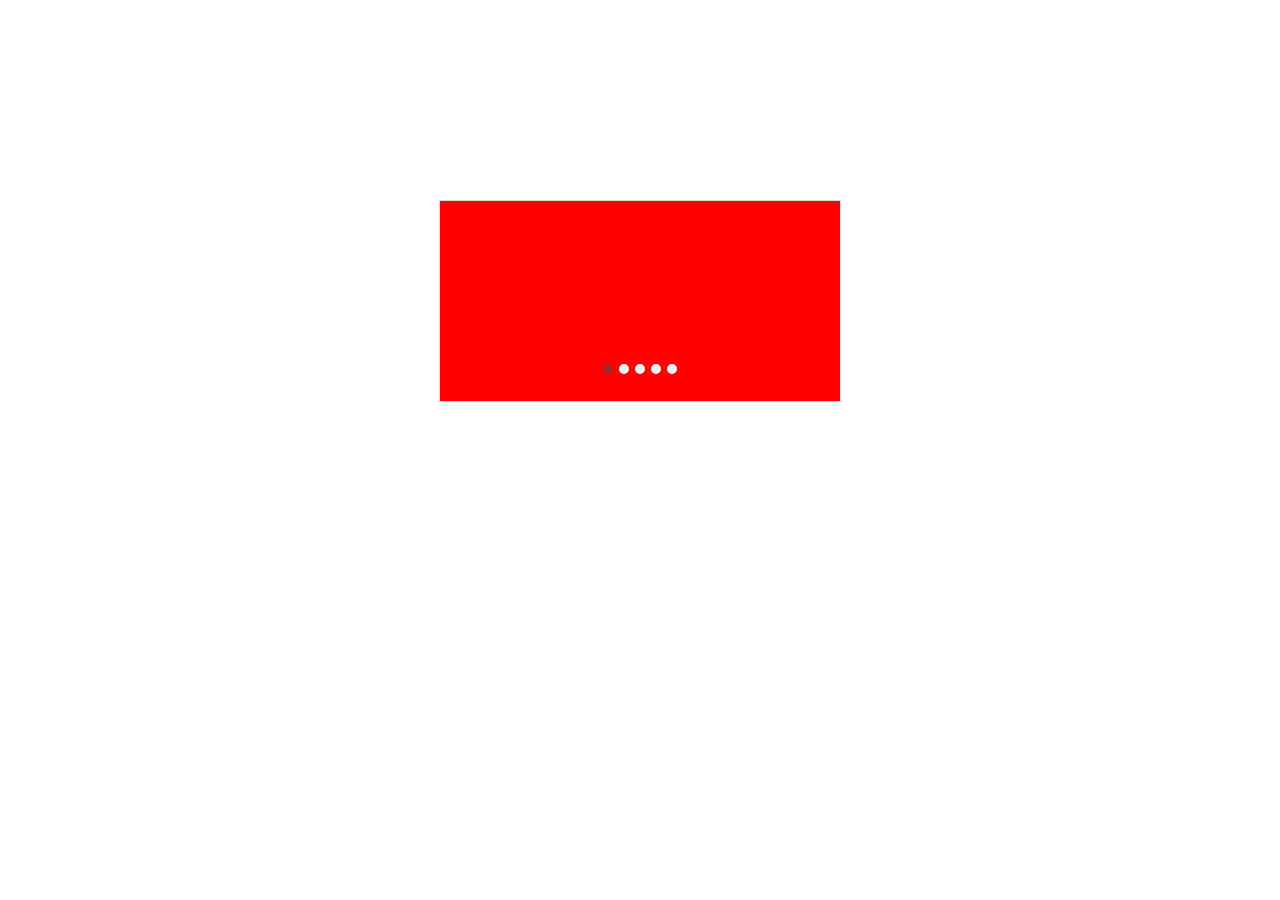
<file: lunbo/index.html>
<!DOCTYPE html>
<html>
	<head>
		<meta charset="UTF-8">
		<title></title>
	</head>
	<style type="text/css">
		*{
			margin: 0;
			padding: 0;		
			list-style: none;
		}
		
		#main{
			width: 400px;
			height: 200px;
			border: 1px solid #ddd;
			margin: 200px auto;
			position: relative;
			overflow: hidden;
		}
		#d1{
			width: 2000px;
			height: 100%;
			position: absolute;
		}
		#d1 li{
			width: 400px;
			height: 200px;
			float: left;
		}
		#d2{
			position: absolute;
			top:160px;
			left: 160px;
			
		}
		#d2 li{
			float: left;
			width: 10px;
			height: 10px;
			border-radius: 50%;
			background: #fff;
	
			margin: 3px;
		}
		.btn{
			width: 30px;
			height: 40px;
			background: rgba(0,0,0,0.3);
			position: absolute;
			top:80px;
			text-align: center;
			line-height: 40px;
			border: none;
			color: #fff;
			display: none;
		}
		#btn1{
			left: 0;
		}
		#btn2{
			right: 0;
		}
	</style>
	<body>
		<div id='main'>
			<ul id='d1'>
				<li style="background: #f00;"></li>
				<li style="background: #0f0;"></li>
				<li style="background: #00f;"></li>
				<li style="background: #ff0;"></li>
				<li style="background: #0ff;"></li>
			</ul>
			<ul id='d2'>
				<li style="background: brown;"></li>
				<li></li>
				<li></li>
				<li></li>
				<li></li>
			</ul>
			<btnton class="btn" id='btn1'>&lt;</btnton>
			<btnton class="btn" id='btn2'>&gt;</btnton>
		</div>
	</body>
	<script src="js/Js.js" type="text/javascript" charset="utf-8"></script>
	<script type="text/javascript">
		var main = document.getElementById('main');
		var d1 = document.getElementById('d1');
		var oli = d1.getElementsByTagName('li');
		var d2 = document.getElementById('d2');
		var ali = d2.getElementsByTagName('li');
		var btn = document.getElementsByTagName('btnton');
		var btn1 = document.getElementById('btn1');
		var btn2= document.getElementById('btn2');
		var n=0;
		function move(){
			if(n>=oli.length-1){
				n=-1;
			}
			n++;
			startMove(d1,{left:-(main.offsetWidth-2)*n});
			for(var i=0;i<oli.length;i++){
				ali[i].style.background='#fff'
			}
			ali[n].style.background = 'brown';
			
		}

		var timer = setInterval(move,2000)
		
		d1.onmouseover = function(){
			clearInterval(timer);
		}
		d1.onmouseout =function(){
			timer = setInterval(move,2000)
		}
		main.onmouseover = function(){
			for(var i=0;i<btn.length;i++){
				btn[i].style.display = 'block';
				btn[i].onmouseover =  function(){
					for(var j=0;j<btn.length;j++){
						btn[j].style.background = 'rgba(0,0,0,0.3)';
					}
					this.style.background= 'rgba(0,0,0,0.7)';
				}
				
				btn[i].onmouseout =  function(){
					this.style.background = 'rgba(0,0,0,0.3)';
				}
			}
			
			btn1.onclick = function(){
				clearInterval(timer);
				if(n<=0){
					n=oli.length;
				}
				n--;
				startMove(d1,{left:-(main.offsetWidth-2)*n});
				for(var i=0;i<oli.length;i++){
					ali[i].style.background = '#fff';
				}
				ali[n].style.background = 'brown';
				timer = setInterval(move,2000)
			}
			
			btn2.onclick = function(){
				clearInterval(timer);
				if(n>=oli.length-1){
					n=-1;
				}
				n++;
				startMove(d1,{left:-(main.offsetWidth-2)*n});
				for(var i=0;i<oli.length;i++){
					ali[i].style.background = '#fff';
				}
				ali[n].style.background = 'brown';
				timer = setInterval(move,2000)
			}
			
		}		
		main.onmouseout = function(){
			for(var i=0;i<btn.length;i++){
				btn[i].style.display = 'none';
				
			}
		}
		
		
		for(var i=0;i<oli.length;i++){
			ali[i].index = i;
			ali[i].onclick = function(){
				clearInterval(timer);
				n = this.index;
				for(var j=0;j<oli.length;j++){
					ali[j].style.background = '#fff';
				}
				this.style.background ='brown';
				startMove(d1,{left:-(main.offsetWidth-2)*n});
				timer = setInterval(move,2000)
			}
		}
		
		
		
	</script>
</html>
</file>
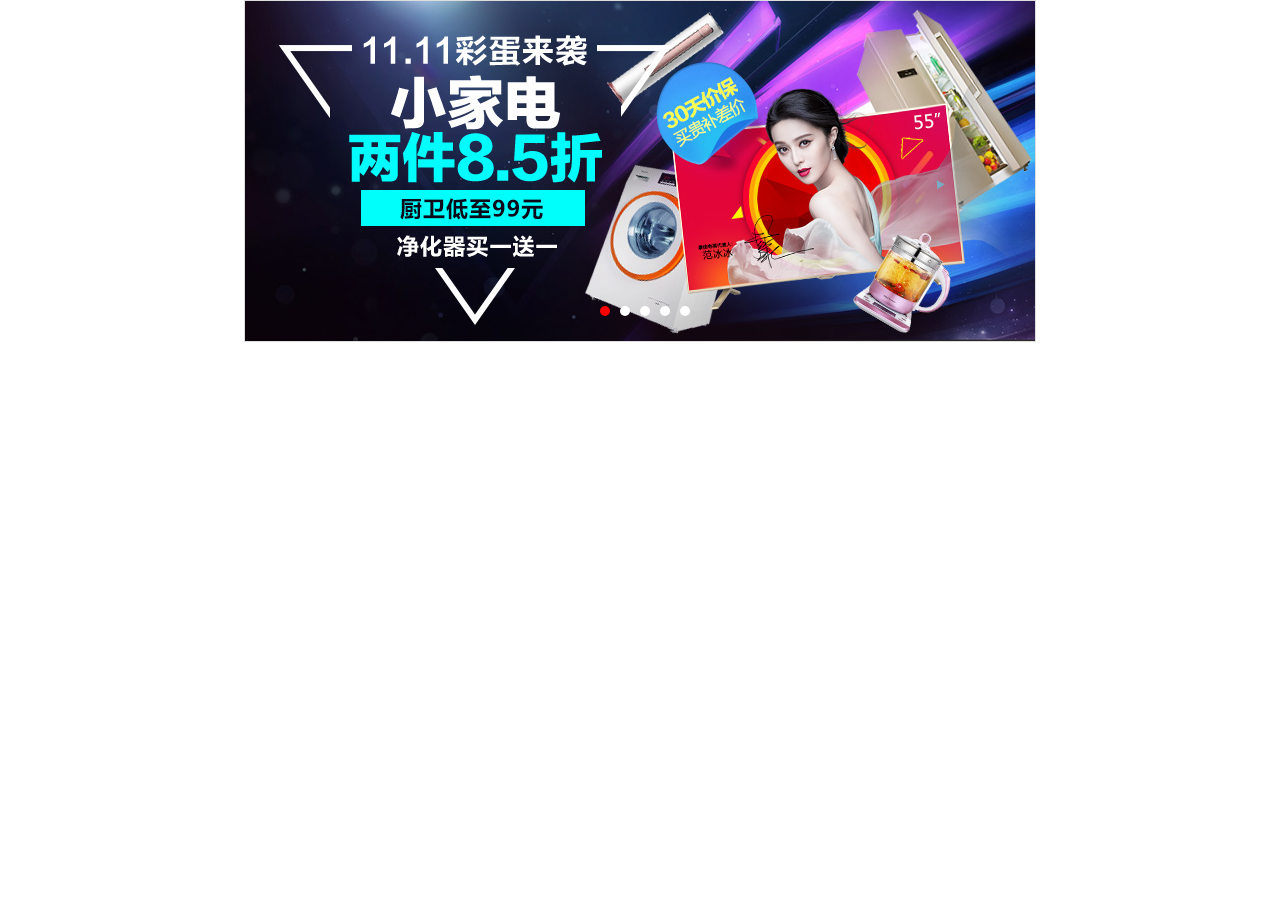
<file: lunbo/index1.html>
<!DOCTYPE html>
<html>
	<head>
		<meta charset="UTF-8">
		<title></title>
	</head>
	<style>
		*{
			margin: 0;
			padding: 0;
			list-style: none;
		}
		#main{
			width: 790px;
			height: 340px;
			border: 1px solid #ddd;
			margin: 0 auto;
			position: relative;
		}
		
		#d1{
			width: 790px;
			height: 340px;
			position: relative;	
		}
		#d1 li{
			width: 790px;
			height: 340px;
			position: absolute;
			top: 0;
			left: 0;
			opacity: 0;	
		}
		#d2{
			position: absolute;
			top:300px;
			left: 350px;
		}
		#d2 li{
			float: left;
			margin: 5px;
			width: 10px;
			height: 10px;
			background: #fff;
			border-radius: 50%;
		}
		.btn{
			width: 30px;
			height: 50px;
			background: rgba(0,0,0,0.3);
			position: absolute;
			top:145px;
			text-align: center;
			line-height: 50px;
			color: #fff;
			display: none;
		}
		#btn1{
			left: 0;
		}
		#btn2{
			right: 0;
		}
	</style>
	<script src="js/Js.js" type="text/javascript" charset="utf-8"></script>

	<body>
		<div id='main'>
			<ul id='d1'>
				<li style="opacity: 1;"><img src="img/banner1.jpg"/></li>
				<li><img src="img/banner2.jpg"/></li>
				<li><img src="img/banner3.jpg"/></li>
				<li><img src="img/banner4.jpg"/></li>
				<li><img src="img/banner5.jpg"/></li>
			</ul>
			<ul id='d2'>
				<li style="background: #f00;"></li>
				<li></li>
				<li></li>
				<li></li>
				<li></li>
			</ul>
			<div class="btn" id='btn1'>&lt;</div>
			<div class="btn" id='btn2'>&gt;</div>
		</div>
	</body>
	<script type="text/javascript">
		var main = document.getElementById('main');
		var d1 = document.getElementById('d1');
		var oli= d1.getElementsByTagName('li');
		var d2 = document.getElementById('d2');
		var ali = d2.getElementsByTagName('li');
		var btn = document.getElementsByClassName('btn');
		var btn1 = document.getElementById('btn1');
		var btn2  = document.getElementById('btn2');
		var n = 0;
		function move(){
			if(n>=oli.length-1){
				n = -1;
			}
			n++;
			for(var i=0;i<oli.length;i++){
				ali[i].style.background = '#fff';
				oli[i].style.opacity = '0'
			}
			startMove(oli[n],{opacity:100});
			
			ali[n].style.background = '#f00';
		}
		var timer = setInterval(move,2000);
		
		d1.onmouseover = function(){
			clearInterval(timer)
		}
		d1.onmouseout =function(){
			timer = setInterval(move,2000)
		}
		main.onmouseover = function(){
			btn1.style.display = 'block';
			btn2.style.display = 'block';
			
			for(var i=0;i<btn.length;i++){
				btn[i].onmouseover = function(){
					for(var j=0;j<btn.length;j++){
						btn[j].style.background = 'rgba(0,0,0,0.3)';
					}
					this.style.background= 'rgba(0,0,0,0.6)'
				}
				btn[i].onmouseout = function(){				
					this.style.background= 'rgba(0,0,0,0.3)'
				}
				
			}
			
			btn1.onclick  =function(){
				clearInterval(timer)
				if(n<=0){
					n=oli.length;
				}
				n--;
				for(var i=0;i<oli.length;i++){
					ali[i].style.background = '#fff';
					oli[i].style.opacity = '0'
				}
				startMove(oli[n],{opacity:100});
				
				ali[n].style.background = '#f00';
				timer = setInterval(move,2000)
			}
			btn2.onclick = function(){
				clearInterval(timer);
				if(n>=oli.length-1){
					n=-1;
				}
				n++;
				for(var i=0;i<oli.length;i++){
					ali[i].style.background = '#fff';
					oli[i].style.opacity = '0'
				}
				startMove(oli[n],{opacity:100});
				
				ali[n].style.background = '#f00';
				timer = setInterval(move,2000);
			}			
		}
		main.onmouseout = function(){
			btn1.style.display = 'none';
			btn2.style.display = 'none';
			
		}
		for(var i=0;i<oli.length;i++){			
			ali[i].index= i;
			ali[i].onclick = function(){
				
				clearInterval(timer);
				n = this.index;
				for(var j=0;j<oli.length;j++){
					ali[j].style.background='#fff';
					oli[j].style.opacity = '0';
				}
				startMove(oli[n],{opacity:100});
				this.style.background ='#f00';
				
				
			}
		}
		
		
	</script>
</html>
</file>
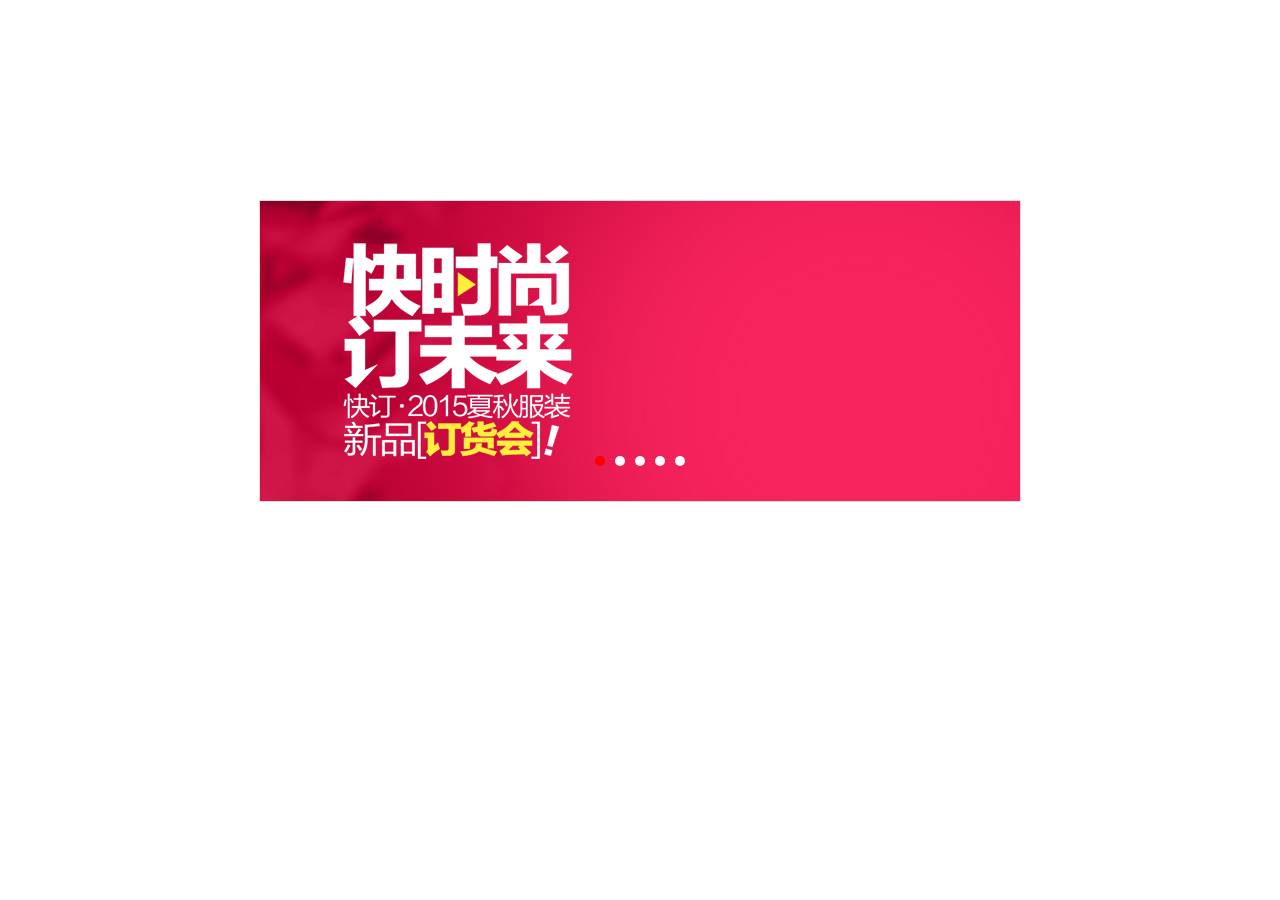
<file: lunbo/index2.html>
<!DOCTYPE html>
<html>
	<head>
		<meta charset="UTF-8">
		<title></title>
	</head>
	<style>
		*{
			margin: 0;
			padding: 0;
			list-style: none;
		}
		#main{
			width:760px ;
			height: 300px;
			border: 1px solid #ddd;
			position: relative;
			margin: 200px auto;
			overflow: hidden;
		}
		#d1{
			width: 760px;
			height: 300px;
			position: relative;
			
		}
		#d1 li{
			width: 760px;
			height: 300px;
			position: absolute;
			top: 0;
			left: 0;
			opacity: 0;
		}
		#d1 li img{
			position: absolute;
			top:0;
			left: 0;
		}
		#d1 li .img1{
			left: -50px;
			display: none;
		}
		#d1 li .img2{
			left: -760px;
		}
		#d2{
			position: absolute;
			top: 250px;
			left: 330px;
			
			
		}
		#d2 li{
			width: 10px;
			height: 10px;
			float: left;
			margin: 5px;
			background: #fff;
			border-radius: 50%;
		}
		.btn{
			width: 30px;
			height: 50px;
			position: absolute;
			top:125px;
			text-align:center;
			line-height: 50px;
			color: #fff;	
			background: rgba(0,0,0,0.3);
			display: none;
		}
		#btn1{
			left: 0;
		}
		#btn2{
			right: 0;
		}
	</style>
	<script src="js/Js.js" type="text/javascript" charset="utf-8"></script>
	<body>
		<div id='main'>
			<ul id='d1'>
				<li style="background: url(img/bg1.jpg);opacity: 1;"><img src="img/con1.png" class="img1"/><img src="img/text1.png" class="img2"/></li>
				<li style="background: url(img/bg2.jpg);"><img src="img/con2.png" class="img1"/><img src="img/text2.png" class="img2"/></li>
				<li style="background: url(img/bg3.jpg);"><img src="img/con3.png" class="img1"/><img src="img/text3.png" class="img2"/></li>
				<li style="background: url(img/bg4.jpg);"><img src="img/con4.png" class="img1"/><img src="img/text4.png" class="img2"/></li>
				<li style="background: url(img/bg5.jpg);"><img src="img/con5.png" class="img1"/><img src="img/text5.png" class="img2"/></li>
			</ul>
			<ul id='d2'>
				<li style="background: #f00;"></li>
				<li></li>
				<li></li>
				<li></li>
				<li></li>
			</ul>
			<div class="btn" id='btn1'>&lt;</div>
			<div class="btn" id='btn2'>&gt;</div>
		</div>
	</body>
	<script>
		var main = document.getElementById('main');
		var d1 = document.getElementById('d1');
		var oli = d1.getElementsByTagName('li');
		var d2 = document.getElementById('d2');
		var ali = d2.getElementsByTagName('li');
		var btn = document.getElementsByClassName('btn');
		var btn1 = document.getElementById('btn1');
		var btn2 = document.getElementById('btn2');
		var img1 = document.getElementsByClassName('img1');
		var img2 = document.getElementsByClassName('img2');
		console.log(img2.length);
		var n= 0;
		startMove(img2[0],{left:0},function(){
			img1[0].style.display = 'block';
			startMove(img1[0],{left:0});
		});
		function start(){
			for(var i=0;i<oli.length;i++){
				img1[i].style.display = 'none'
				img1[i].style.left = '-50px';
				img2[i].style.left = '-760px';
				ali[i].style.background= '#fff';
				oli[i].style.opacity = '0'
			}
			startMove(oli[n],{opacity:100},function(){
				startMove(img2[n],{left:0},function(){
					img1[n].style.display = 'block';
					startMove(img1[n],{left:0})
				});				
			});
			ali[n].style.background='#f00'
		}
		function move(){			
			if(n>=oli.length-1){
				n=-1;
			}
			n++;
			start();
		}
		var timer = setInterval(move,3000);
		
		d1.onmouseover = function(){
			clearInterval(timer);
		}
		d1.onmouseout = function(){
			timer = setInterval(move,3000)
		}
		
		main.onmouseover = function(){
			for(var i=0;i<btn.length;i++){
				btn[i].style.display = 'block'
				btn[i].onmouseover= function(){
					for(var j=0;j<btn.length;j++){
						btn[j].style.background = 'rgba(0,0,0,0.3)';
					}
					this.style.background = 'rgba(0,0,0,0.6)';
				}
				btn[i].onmouseout= function(){
					this.style.background = 'rgba(0,0,0,0.3)';
				}
			}
		}					
		main.onmouseout = function(){
			for(var i=0;i<btn.length;i++){
				btn[i].style.display = 'none'
			}
		}
		btn1.onclick = function(){
			console.log("a");
			clearInterval(timer)
			if(n<=0){
				n=oli.length;
			}
			n--;
			start();
			timer = setInterval(move,3000)
		}
		btn2.onclick= function(){
			clearInterval(timer);
			if(n>=oli.length-1){
				n=-1;
			}
			n++;
			start();
			timer = setInterval(move,3000)
		}
		for(var i=0;i<oli.length;i++){
			ali[i].index =i;
			ali[i].onclick = function(){
				clearInterval(timer);
				n = this.index;
				start()
				timer = setInterval(move,3000)
				
			}
		}
	</script>
</html>
</file>
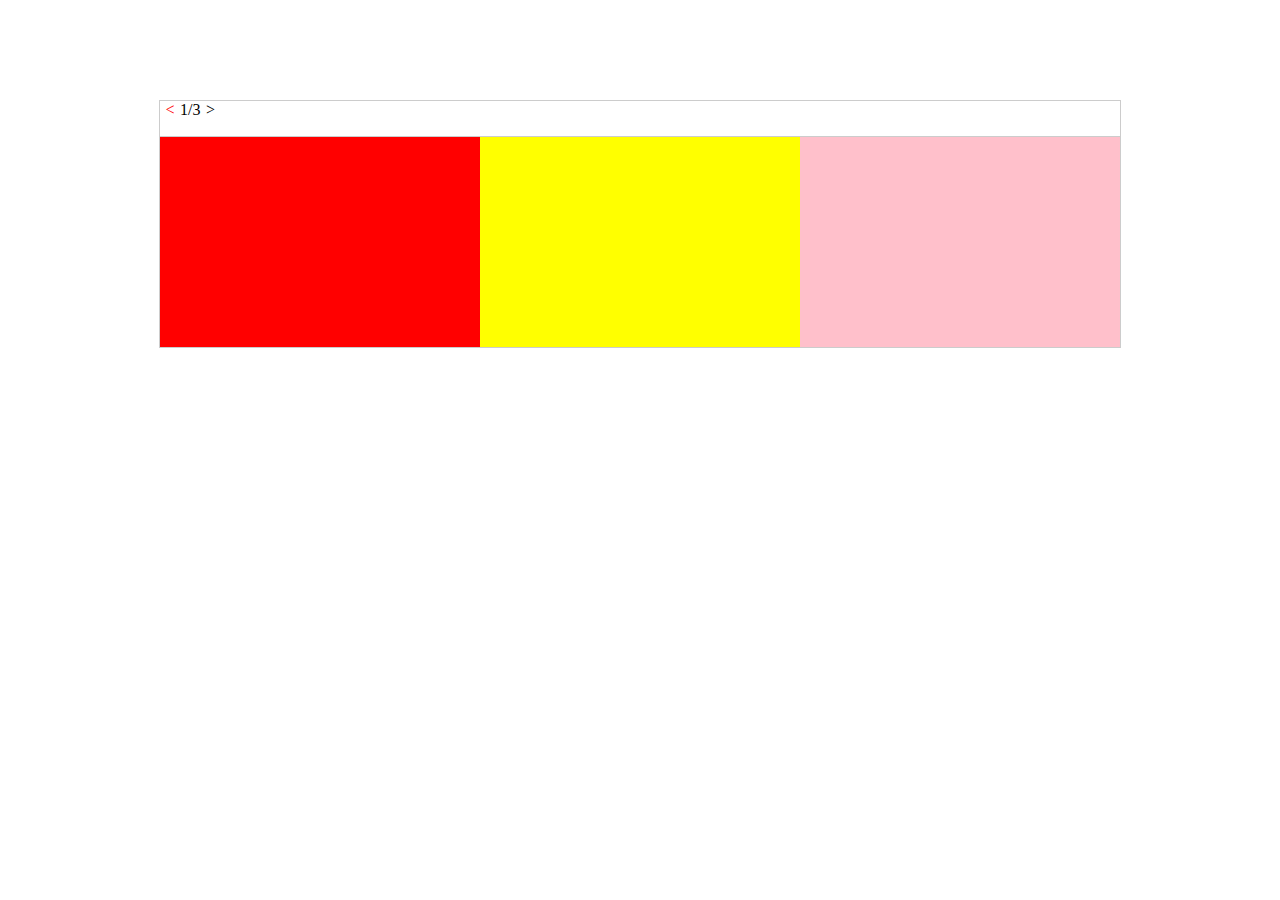
<file: lunbo/index4.html>
<!DOCTYPE html>
<html>
	<head>
		<meta charset="UTF-8">
		<title></title>
		<style type="text/css">
			*{
				margin: 0;
				padding: 0;
			}
			li{
				list-style: none;
			}
			a{
				text-decoration: none;
			}
			.box{
				width: 960px;
				height: 246px;
				margin: 100px auto;
				border: 1px solid #CCCCCC;
				position: relative;
				overflow: hidden;
			}
			.box>p{
				height: 35px;
				border-bottom: 1px solid #CCCCCC;
			}
			.box>p>.span1{
				display: inline-block;
				width: 20px;
				height: 20px;
				text-align: center;
				cursor: pointer;
			}
			.box>p>.span2{
				display: inline-block;
				width: 20px;
				height: 20px;
				text-align: center;
				cursor: pointer;
			}
			.box>p>.red{
				color: red;
			}
			.box>ul{
				position: absolute;
				left: 0;
				top: 36px;
				width: 3000px;
			}
			.box>ul>li{
				float: left;
				width: 320px;
				height: 210px;
			}
		</style>
		<script src="js/jquery-1.11.3.js" type="text/javascript" charset="utf-8"></script>
		<script type="text/javascript">
			$(function(){
				$index = 0;
				$l = $('.box>ul>li').size();
				var timer = null;
				$width1 = $('.box>ul>li').width();
				function start(){
					$('.box>ul').animate({'left':-$width1*$index},1000);
					$num1 = $index/3;
					$('.num1').html($num1+1);
				}
				$('.span2').click(function(){
					if ($index<$l-3) {
						$index+=3;
						$('.span1').removeClass('red');
						if ($index==6) {
							$(this).addClass('red');
						}
						start();
					}
				})
				$('.span1').click(function(){
					if($index>0){
						$index-=3;
						$('.span2').removeClass('red');
						if ($index==0) {
							$(this).addClass('red');
						}
						start();
					}
				})
			})
			
		</script>
	</head>
	<body>
		<div class="box">
			<p><span class="span1 red">&lt;</span><span class="num1">1</span>/3<span class="span2">&gt;</span></p>
			<ul>
				<li style="background: red;"></li>
				<li style="background: yellow;"></li>
				<li style="background: pink;"></li>
				<li style="background: green;"></li>
				<li style="background: blue;"></li>
				<li style="background: gold;"></li>
				<li style="background: blueviolet;"></li>
				<li style="background: brown;"></li>
				<li style="background: black;"></li>
			</ul>
		</div>
	</body>
</html>
</file>
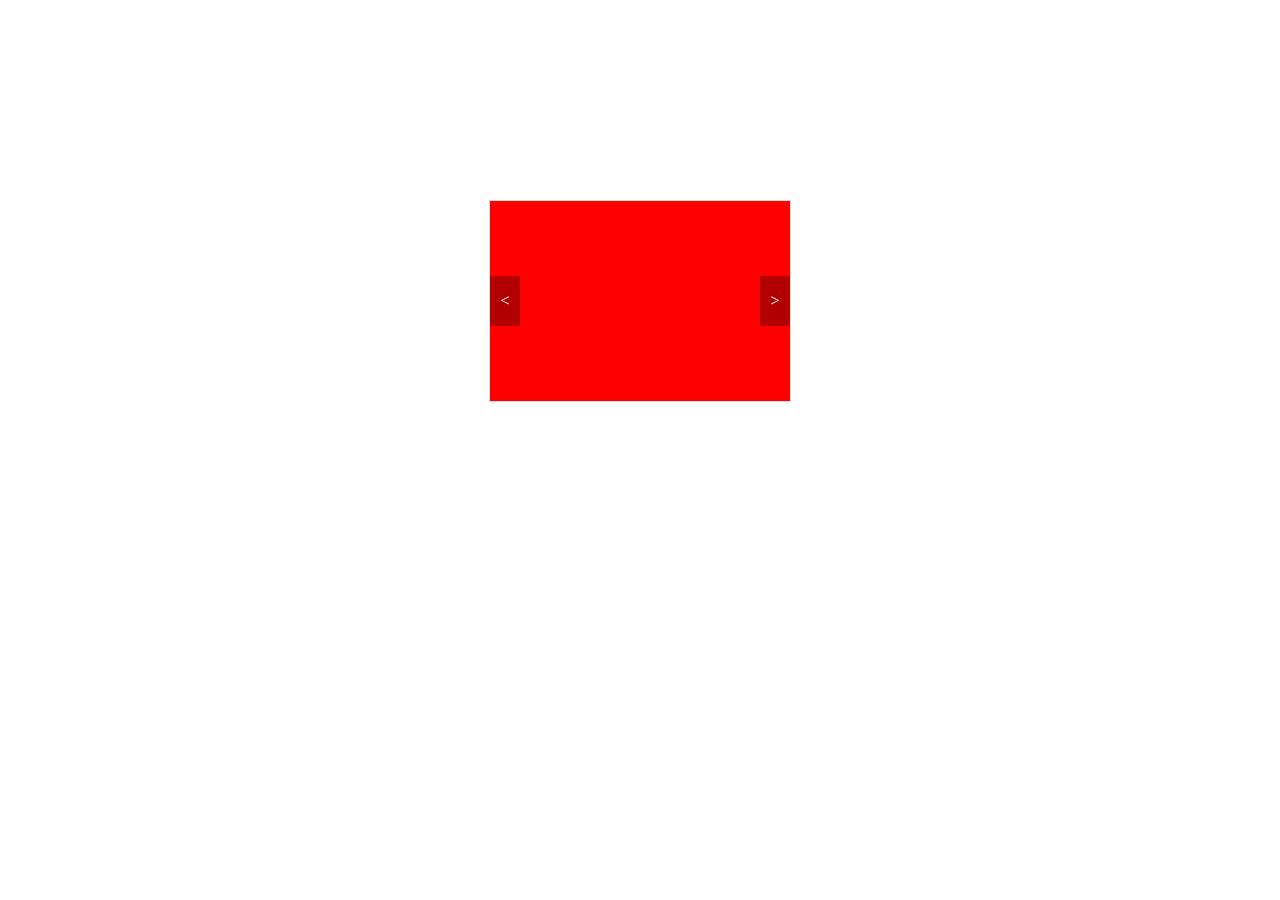
<file: lunbo/index5.html>
<!DOCTYPE html>
<html>
	<head>
		<meta charset="UTF-8">
		<title></title>
		<style>
			*{
				margin: 0;
				padding: 0;
				list-style: none;
			}
			#main{
				width: 300px;
				height: 200px;
				border: 1px solid #ddd;
				position: relative;
				margin: 200px auto;
				overflow: hidden;
			}
			#ul1{
				width: 1500px;
				height: 200px;
				position: absolute;
				top:0;
				left: 0;
			}
			#ul1 li{
				float: left;
				width: 300px;
				height: 200px;
				
			}
			.btn{
				width: 30px;
				height: 50px;
				background: rgba(0,0,0,0.3);
				color: #fff;
				text-align: center;
				line-height: 50px;
				position: absolute;
				top:75px;
			}
			.btn1{
				left: 0;
			}
			.btn2{
				right: 0;
			}
		</style>
	
		
	</head>
	<script src="js/jquery-1.11.3.js" type="text/javascript" charset="utf-8"></script>
	<script type="text/javascript">
	$(function(){
		$index = 0;
		$w = $('#ul1 li').eq(0).width();
		$l = $('#ul1 li').size();
		function start(){
			$('#ul1').stop().animate({'left':-$w},600,function(){
				$('#ul1>li').eq(0).appendTo('#ul1');
				$('#ul1').css('left',0);
			})
		}
		var timer = setInterval(start,3000);
		var odata = new Date();
		var adata = null;
		$('.btn1').click(function(){
			clearInterval(timer);
			adata = new Date();
			if(adata-odata<500){
				
			}else{
				$('#ul1>li').eq($l-1).prependTo('#ul1');
				$('#ul1').css('left',-$w)
				$('#ul1').stop().animate({'left':0},600)
				timer = setInterval(start,3000)
			}
			odata = new Date();
		})
		
		$('.btn2').click(function(){
			adata = new Date();
			
			clearInterval(timer);
			if(adata-odata<500){
				
			}else{
				start();
				timer = setInterval(start,3000)
			}
			odata = new Date();
		})
		
		
		
		
	})
		
	</script>
	<body>
		<div id='main'>
			<ul id='ul1'>
				<li style="background: #f00;"></li>
				<li style="background: #0f0;"></li>
				<li style="background: #00f;"></li>
				<li style="background: #ff0;"></li>
				<li style="background: #0ff;"></li>
			</ul>
			<div class="btn btn1">&lt;</div>
			<div class="btn btn2">&gt;</div>
		</div>
	</body>
</html>
</file>
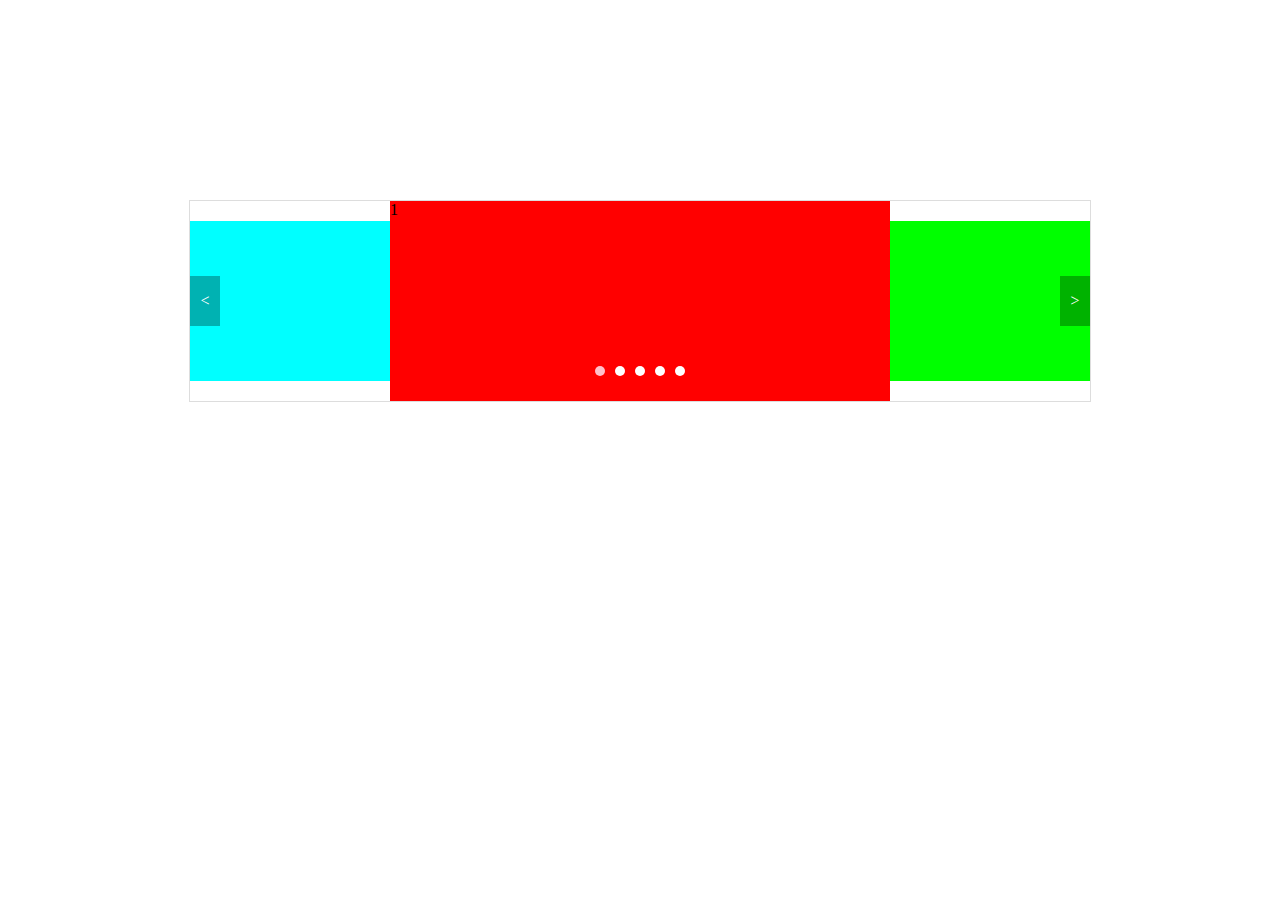
<file: lunbo/index6.html>
<!DOCTYPE html>
<html>
	<head>
		<meta charset="UTF-8">
		<title></title>
		
	</head>
	<style>
		*{
			margin: 0;
			padding: 0;
			list-style: none;
		}	
		.main{
			width: 900px;
			height: 200px;
			border: 1px solid #ddd;
			margin: 200px auto;
			position: relative;
			overflow: hidden;
		}
		.ul1{
			position: relative;
			width: 900px;
			height: 200px;
		}
		.ul1 li{
			position: absolute;
		}
		.ul2{
			position: absolute;
			top:160px;
			left: 400px;
			z-index: 5;
		}
		.ul2 li{
			float: left;
			margin: 5px;
			background: #fff;
			width: 10px;
			height: 10px;
			border-radius: 50%;		
		}
		.btn{
			width: 30px;
			height: 50px;
			position: absolute;
			top: 75px;
			background: rgba(0,0,0,0.3);
			text-align: center;
			line-height: 50px;
			color: #fff;
			z-index: 5;
		}
		.btn1{
			left: 0;
		}
		.btn2{
			right: 0;
		}
	</style>
	<script src="js/jquery-1.11.3.js" type="text/javascript" charset="utf-8"></script>
	<script type="text/javascript">
		$(function(){
			var arr = [
				{
					'width':500,
					'height':200,
					'opacity':1,
					'zIndex':3,
					'top':0,
					'left':200
				},
				{
					'width':400,
					'height':160,
					'opacity':1,
					'zIndex':2,
					'top':20,
					'left':600
				},
				{
					'width':400,
					'height':160,
					'opacity':0,
					'zIndex':1,
					'top':20,
					'left':900
				},
				{
					'width':400,
					'height':160,
					'opacity':0,
					'zIndex':1,
					'top':20,
					'left':-400
				},
				{
					'width':400,
					'height':160,
					'opacity':1,
					'zIndex':2,
					'top':20,
					'left':-100
				}				
			]
			
			$('.ul1 li').each(function(i){
				$('.ul1 li').eq(i).css({
					'width':arr[i].width,
					'height':arr[i].height,
					'opacity':arr[i].opacity,
					'z-index':arr[i].zIndex,
					'top':arr[i].top,
					'left':arr[i].left,
				})
				
			})
			var $n = 0;
			function start(){
	
				$('.ul1 li').each(function(i){
					$('.ul1 li').eq(i).stop().animate({
						'width':arr[i].width,
						'height':arr[i].height,
						'opacity':arr[i].opacity,
						'z-index':arr[i].zIndex,
						'top':arr[i].top,
						'left':arr[i].left,
					},200,function(){
						$('.ul1 li').each(function(){
							if($(this).width()==500){
								$n = $(this).index();
							}
						})
						$('.ul2>li').eq($n).css('background','pink').siblings().css('background','#fff');
						
						
					})
				
				})
				
			}
			var timer = setInterval(function(){
				arr.unshift(arr.pop());
				start();
			},3000)
			
			
			$('.btn1').click(function(){
				clearInterval(timer)
				arr.push(arr.shift());				
				start();
				timer =setInterval(function(){
					arr.unshift(arr.pop());
					start();
				},3000);
				
			})
			$('.btn2').click(function(){
				clearInterval(timer);
				arr.unshift(arr.pop());
				start();
				timer =setInterval(function(){
					arr.unshift(arr.pop());
					start();
				},3000);
			})
			
			
		})
	</script>
	<body>
		<div class="main">
			<ul class="ul1">
				<li style="background: #f00;">1</li>
				<li style="background: #0f0;">2</li>
				<li style="background: #00f;">3</li>
				<li style="background: #ff0;">4</li>
				<li style="background: #0ff;">5</li>
			</ul>
			<ul class="ul2">
				<li style="background: pink;"></li>
				<li></li>
				<li></li>
				<li></li>
				<li></li>
			</ul>
			<div class="btn btn1">&lt;</div>
			<div class="btn btn2">&gt;</div>
		</div>
	</body>
</html>
</file>
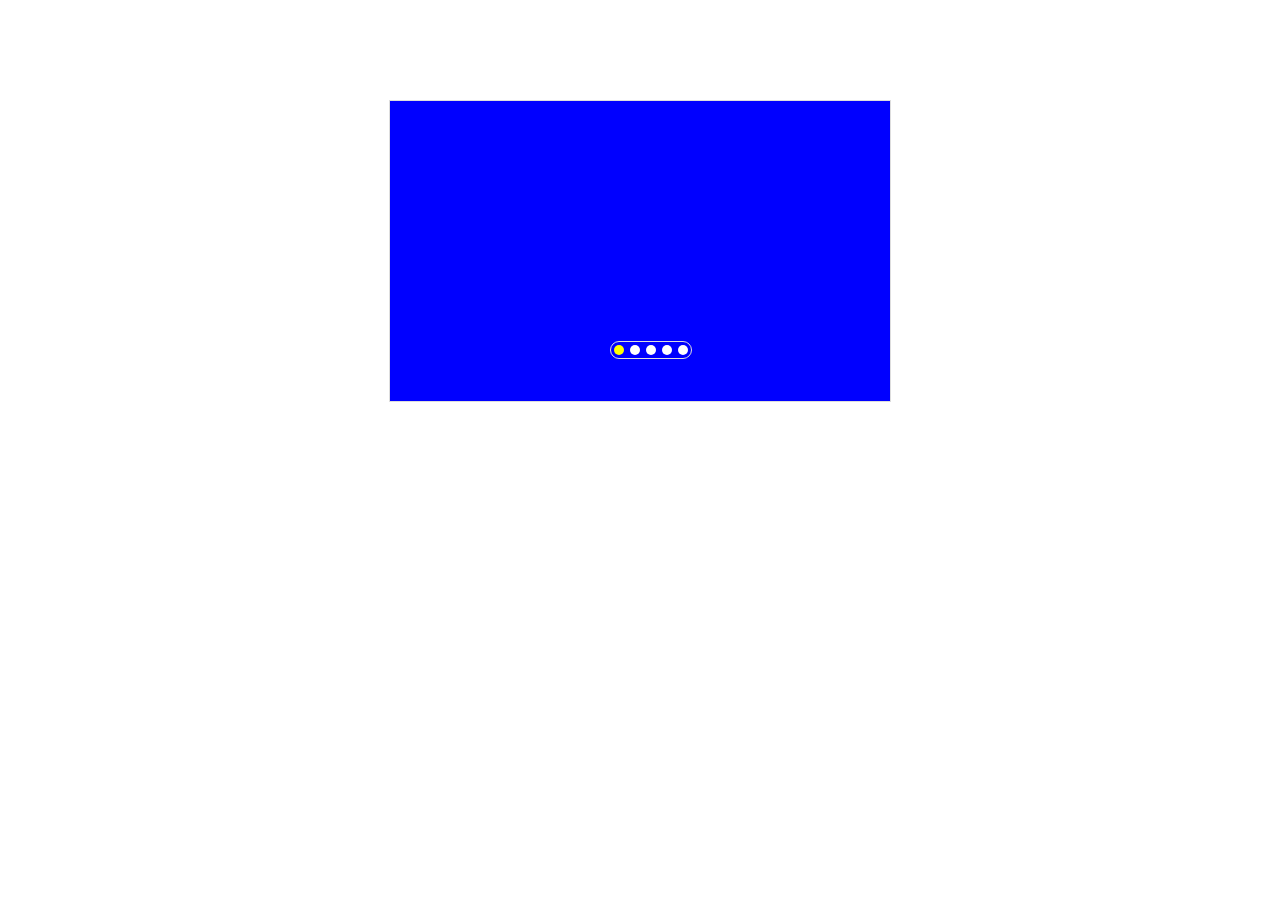
<file: lunbo/index7.html>
<!DOCTYPE html>
<html>
	<head>
		<meta charset="utf-8" />
		<title></title>
		<style type="text/css">
			*{
				margin:0;
				padding:0;
				list-style: none;
			}
			#main{
				width:500px;
				height:300px;
				border:1px solid #ddd;
				margin:100px auto;
				position: relative;
				overflow: hidden;
			}
			#d1{
				height:100%;
				position: absolute;
				top:0;
				left: 0;
			}
			#d1>li{
				width:500px;
				height:100%;
				float: left;
			}
			#d2{
				position: absolute;
				top: 240px;
				left:220px;
				border:1px solid #ddd;
				border-radius: 20px;
			}
			#d2>li{
				width:10px;
				height:10px;
				border-radius: 50%;
				background:#fff;
				float: left;
				margin:3px;
			}
			button{
				position: absolute;
				top:130px;
				width:30px;
				height:40px;
				border:0;
				outline: none;
				background:rgba(0,0,0,0.3);
				color:#fff;
				display: none;
			}
			#but1{
				left:0;
			}
			#but2{
				right: 0;
			}
		</style>
		<script src="js/Js.js" type="text/javascript" charset="utf-8"></script>
	</head>
	<body>
		<div id="main">
			<ul id="d1">
				<li style="background:#00f;"></li>
				<li style="background:#f00;"></li>
				<li style="background:#0f0;"></li>
				<li style="background:#ff0;"></li>
				<li style="background:#0ff;"></li>
			</ul>
			<ul id="d2">
				<li style="background:#ff0;"></li>
				<li></li>
				<li></li>
				<li></li>
				<li></li>
			</ul>
			<button id="but1">&lt;</button>
			<button id="but2">&gt;</button>
		</div>
	</body>
	<script type="text/javascript">
		var main = document.getElementById('main');
		var d1 = document.getElementById('d1');
		var oli = d1.getElementsByTagName('li');
		var d2 = document.getElementById('d2');
		var ali = d2.getElementsByTagName('li');
		var but  =document.getElementsByTagName('button');
		var but1 = document.getElementById('but1');
		var but2 = document.getElementById('but2');
		var a =document.createElement('li');
		d1.appendChild(a);
		a.style.background = '#00f';
		d1.style.width = oli.length*oli[0].offsetWidth+'px';
		var n=0;
		function move(){
			if(n>=oli.length-1){
				d1.style.left = 0;
				n=0;
			}
			n++;
			b = n;
			for(var i=0;i<ali.length;i++){
				ali[i].style.background = '#fff';
			}
			if(b>=oli.length-1){
				b=0;
			}
			ali[b].style.background = '#ff0';
			startMove(d1,{left:-(main.offsetWidth-2)*n});
		}
		var time = setInterval(move,3000);
		for(var i=0;i<oli.length-1;i++){
			ali[i].inner = i;
			ali[i].onclick = function(){
				clearInterval(time);
				n = this.inner;
				for(var j=0;j<oli.length-1;j++){
					ali[j].style.background = '#fff';
				}
				this.style.background='#ff0';
				startMove(d1,{left:-(main.offsetWidth-2)*n});
				time = setInterval(move,3000);
			}
		}
		d1.onmouseover  = function(){
			clearInterval(time);
		}
		d1.onmouseout = function(){
			time = setInterval(move,3000);
		}
		main.onmouseover = function(){
			for(var i=0;i<but.length;i++){
				but[i].style.display = 'block';
				but[i].onmouseover = function(){
					this.style.background = 'rgba(0,0,0,0.6)';
				}
				but[i].onmouseout = function(){
					this.style.background = 'rgba(0,0,0,0.3)';
				}
			}
			but1.onclick = function(){
				clearInterval(time);
				if(n<=0){
					n=oli.length-1;
					d1.style.left = '-2500px';
				}
				n--;
				for(var j=0;j<oli.length-1;j++){
					ali[j].style.background = '#fff';
				}
				ali[n].style.background = '#ff0';
				startMove(d1,{left:-(main.offsetWidth-2)*n});
				time = setInterval(move,3000);
			}
			but2.onclick = function(){
				clearInterval(time);
				if(n>=oli.length-1){
					n=0;
					d1.style.left ='0';
				}
				n++;
				c = n;
				for(var j=0;j<oli.length-1;j++){
					ali[j].style.background = '#fff';
				}
				if(c>=oli.length-1){
					c =0;
				}
				ali[c].style.background = '#ff0';
				startMove(d1,{left:-(main.offsetWidth-2)*n});
				time = setInterval(move,3000);
			}
		}
		main.onmouseout = function(){
			for(var i=0;i<but.length;i++){
				but[i].style.display = 'none';
			}
		}
	</script>
</html>
</file>
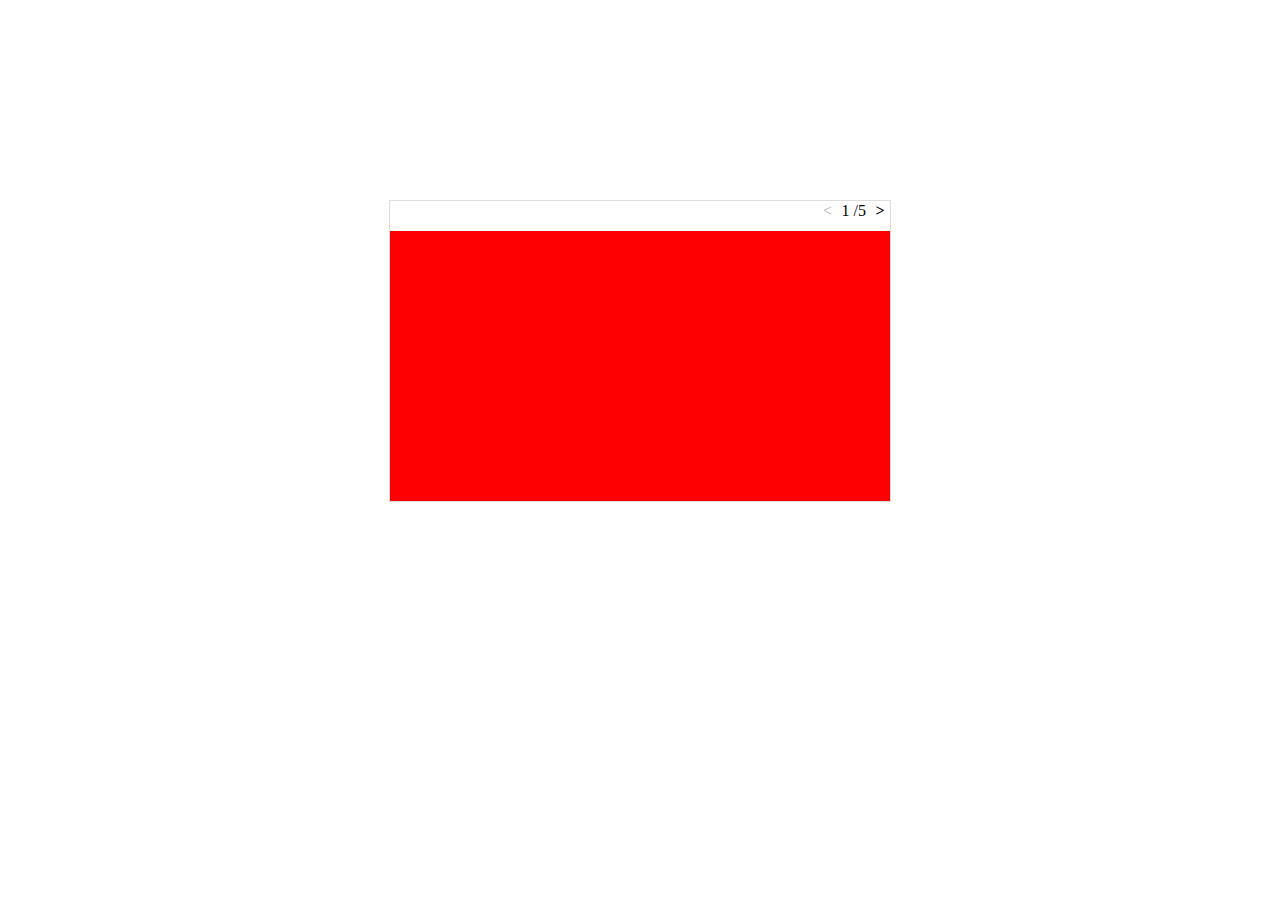
<file: lunbo/index8.html>
<!DOCTYPE html>
<html>
	<head>
		<meta charset="UTF-8">
		<title></title>
		<style type="text/css">
			*{
				margin:0;
				padding:0;
				list-style: none;
			
			}
			div{
				width:500px;
				height:300px;
				border:1px solid #ddd;
				margin:200px auto;
				overflow: hidden;
				position: relative;
			}
			p{
				width:100%;
				height:30px;
				text-align:right ;
		
			}
			ul{
				position: absolute;
				top:30px;
				left:0;
				width:2500px;
			}
			ul>li{
				float: left;
				width:500px;
				height:270px;
			}
			b{
				display: inline-block;
				width:20px;
				height:20px;
				border-radius: 50%;
				cursor: pointer;
				/*background:red;*/
				text-align: center;
				line-height: 20px;
					font-family: "微软雅黑";
			}
			.huise{
				color:#C9C3BE;
			}
			.red{
				color:#fff;
				background:red;
				font-weight: 900;				
			}
			.red1{
				background:orange;
			}
		</style>
		<script src="js/jquery-1.11.3.js" type="text/javascript" charset="utf-8"></script>
		<script type="text/javascript">
			$(function(){
				$k = 0;
				$l = $('ul li').size();				
				$width = $('div').width();
				function start(){
					$('ul').stop().animate({'left':-$k*$width},600);
					$('.shuzi').html($k+1);
				}	
				
				$('.b1').hover(function(){
					if($k>0){
						$(this).removeClass('huise').addClass('red');
					}
					if($k==0){
						$(this).removeClass('red').addClass('red1');
					}
				},function(){
					$(this).removeClass('red1').removeClass('red');
				})
				
				$('.b2').hover(function(){
					if($k<$l-1){
						$(this).removeClass('huise').addClass('red');
					}
					if($k==$l-1){
						$(this).removeClass('red').addClass('red1');
					}
				},function(){
					$(this).removeClass('red').removeClass('red1')
				})
				
				
				
				$('.b1').click(function(){
					if($k>0){
						$k--;
						$('.b2').removeClass('huise');
						if($k==0){
							$(this).addClass('huise').addClass('red1');
						}
						start();
					}				
				})
				
				$('.b2').click(function(){
					if($k<$l-1){
						$k++;
						$('.b1').removeClass('huise');
						if($k==$l-1){
							$(this).addClass('huise').addClass('red1');
						}
						start();
					}
				})
				
				
				
			})
		</script>
	</head>
	<body>
		<div>
			<p>
				<b class="b1 huise" ><</b>
				<span class="shuzi">1</span>
				<span>/5</span>
				<b class="b2">></b>
			</p>
			<ul>
				<li style="background:red"></li>
				<li style="background:#00f"></li>
				<li style="background:#0f0"></li>
				<li style="background:#ff0"></li>
				<li style="background:#0ff"></li>
			</ul>
		</div>
	</body>
</html>
</file>
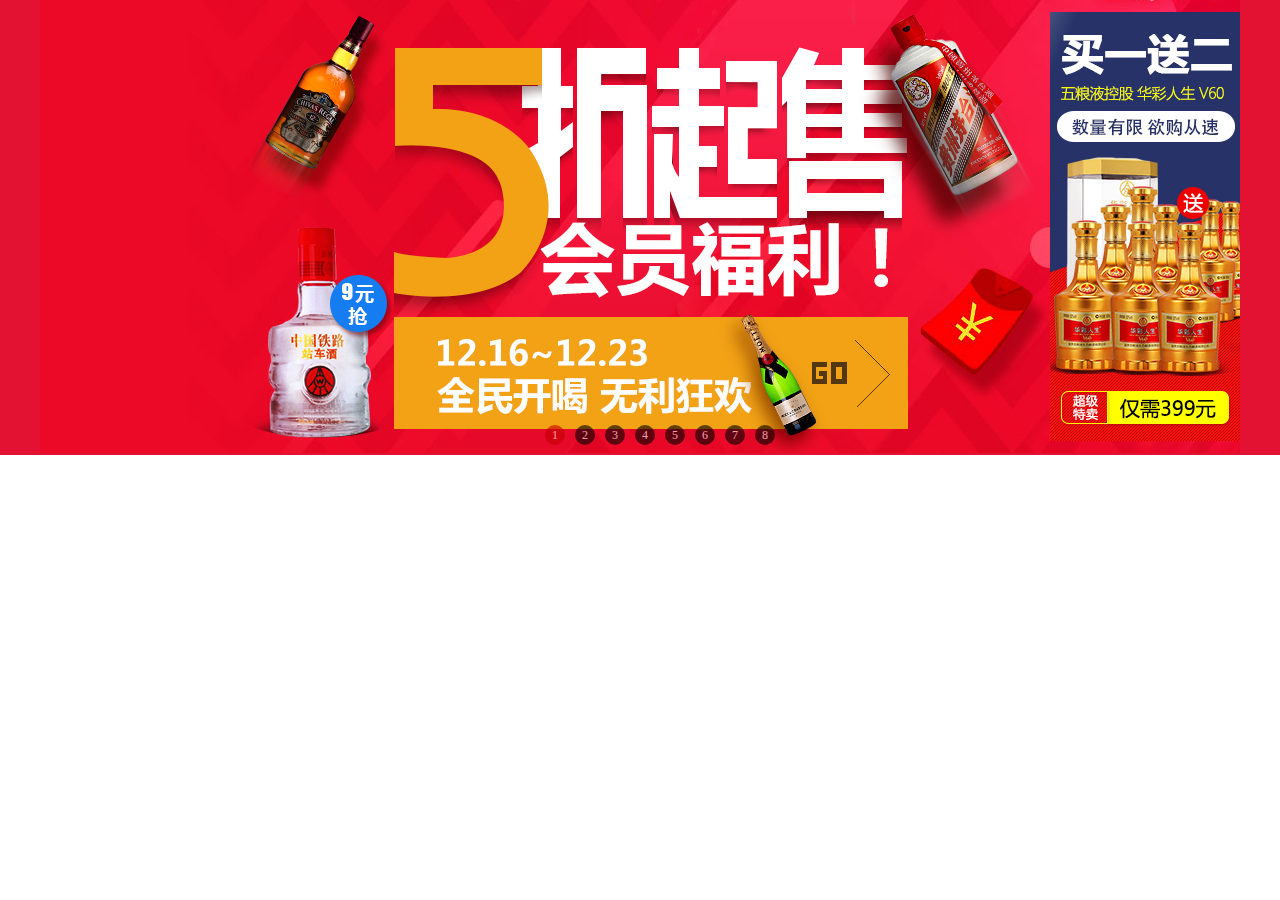
<file: lunbo/index9.html>
<!DOCTYPE html>
<html>
	<head>
		<meta charset="UTF-8">
		<title></title>
	</head>
	<link rel="stylesheet" type="text/css" href="css/index.css"/>
	<script src="js/jquery-1.11.3.js" type="text/javascript" charset="utf-8"></script>
	<script src="js/js1.js" type="text/javascript" charset="utf-8"></script>
	<body>
		
<div id="lunbotuimg">
	<ul id="lunboImg">
		<li style="opacity: 1;"><a href="javascript:void(0)"><img src="img/lunbo/lunbo8.jpg"/></a></li>
		<li><a href="javascript:void(0)"><img src="img/lunbo/lunbo7.jpg"/></a></li>
		<li><a href="javascript:void(0)"><img src="img/lunbo/lunbo6.jpg"/></a></li>
		<li><a href="javascript:void(0)"><img src="img/lunbo/lunbo5.jpg"/></a></li>
		<li><a href="javascript:void(0)"><img src="img/lunbo/lunbo4.jpg"/></a></li>
		<li><a href="javascript:void(0)"><img src="img/lunbo/lunbo3.jpg"/></a></li>
		<li><a href="javascript:void(0)"><img src="img/lunbo/lunbo2.jpg"/></a></li>
		<li><a href="javascript:void(0)"><img src="img/lunbo/lunbo1.jpg"/></a></li>			
			
	</ul>
	<a href="javascript:void(0)" class="floatAD">
		<div class="shine">
			<div class="flo"></div>
			<img src="img/lunbo/flo_lunbo.png"/>
		</div>
	</a>
		
	<ul id="lunboList">
		<li class="act">1</li>
		<li>2</li>
		<li>3</li>
		<li>4</li>
		<li>5</li>
		<li>6</li>
		<li>7</li>
		<li>8</li>
	</ul>		
</div>	
	</body>
</html>
</file>
<file: lunbo/css/index.css>
*{
	margin: 0;
	padding: 0;
	list-style: none;
	}
#lunbotuimg{
	position: relative;
	width: 100%;
	height: 455px;

}
#lunboImg{
	width: 100%;
	height: 455px;
	text-align: center;
}

#lunboImg li{
	position: absolute;
	opacity: 0;
	top: 0;
	left: 0;
	height: 455px;
	width: 100%;
	background: #E31232;
	transition: background-color 1s linear;
}
#lunboImg li a{
	width: 1200px;
	margin: 0 auto;
	display: block;
}
#lunboList{

	position: absolute;
    left: 50%;
    bottom: 10px;
    display: inline-block;
    padding: 0 5px;
    text-align: center;
    z-index: 101;
    margin-left: -105px;
}
#lunboList li{
	background: black;
	width: 18px;
	height: 18px;
	border: 1px solid transparent;
	border-radius: 50%;
	background: #000;
	opacity: 0.6;
	float: left;
	margin: 0 5px;
	color: #FFFFFF;
	font-size: 12px;
	line-height: 18px;
	text-align: center;
	cursor: pointer;

}
#lunbotuimg #lunboList .act{
	background: #C40000;
	/*border: 1px solid #FFFFFF;*/
}

.floatAD{
	position: absolute;
    top: 12px;
    left: 50%;
    margin-left: 410px;
    z-index: 99;
}
 .shine{
 	width: 190px;
 	height: 429px;
 	overflow: hidden;
 	position: relative;
 }
.flo{
	position: absolute;
	 top: 0;
    left: -150px;
    content: "";
    
    width: 80px;
    height: 100%;
   
    overflow: hidden;
    background: -webkit-linear-gradient(left,rgba(255,255,255,0)0,rgba(255,255,255,.2)50%,rgba(255,255,255,0)100%);
    -webkit-transform: skewX(-25deg);
    -moz-transform: skewX(-25deg);
}
</file>
